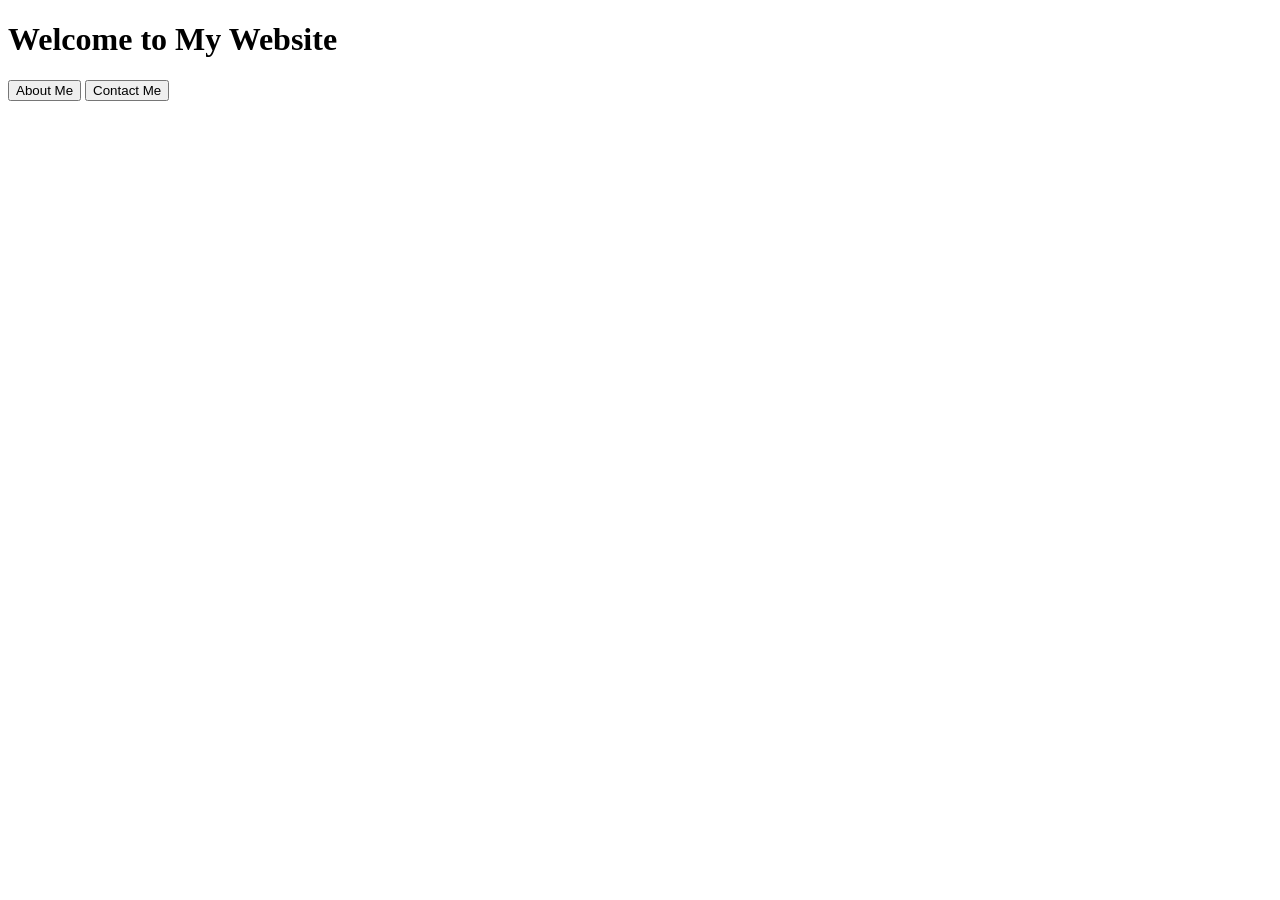
<file: index.html>
<!DOCTYPE html>
<html>
<head>
    <title>My First Website</title>
</head>
<body>

<h1>Welcome to My Website</h1>

<button onclick="location.href='about.html'">About Me</button>
<button onclick="location.href='contact.html'">Contact Me</button>

</body>
</html>
</file>
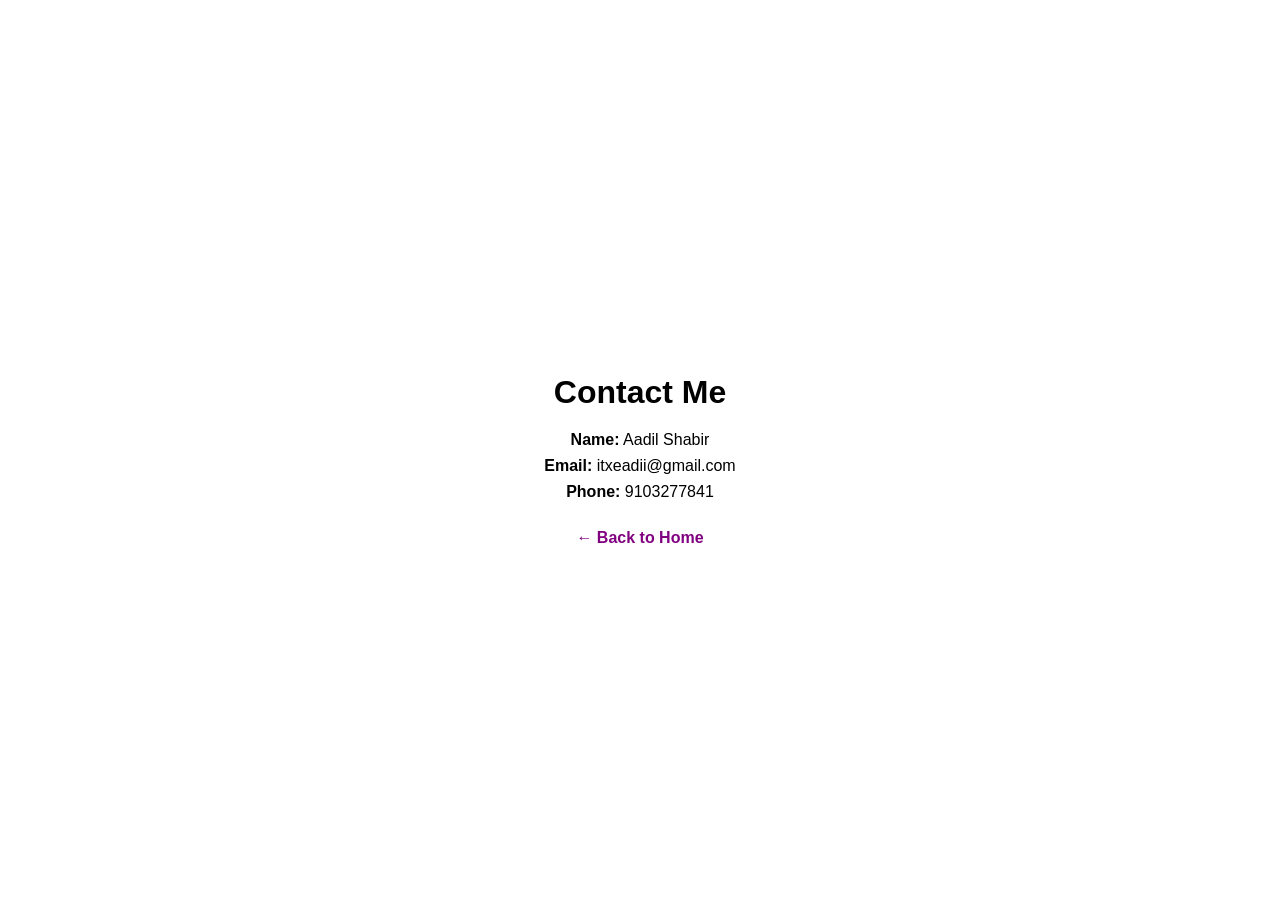
<file: contact.html>
<!DOCTYPE html>
<html lang="en">
<head>
    <meta charset="UTF-8">
    <title>Contact - Aadil Shabir</title>

    <style>
        body {
            font-family: Arial, sans-serif;
            display: flex;
            justify-content: center;
            align-items: center;
            height: 100vh;
            margin: 0;
        }

        .contact-box {
            text-align: center;
        }

        h1 {
            margin-bottom: 20px;
        }

        p {
            font-size: 16px;
            margin: 8px 0;
        }

        a {
            display: inline-block;
            margin-top: 20px;
            text-decoration: none;
            color: purple;
            font-weight: bold;
        }
    </style>
</head>
<body>

    <div class="contact-box">
        <h1>Contact Me</h1>
        <p><b>Name:</b> Aadil Shabir</p>
        <p><b>Email:</b> itxeadii@gmail.com</p>
        <p><b>Phone:</b> 9103277841</p>

        <a href="index.html">← Back to Home</a>
    </div>

</body>
</html>
</file>
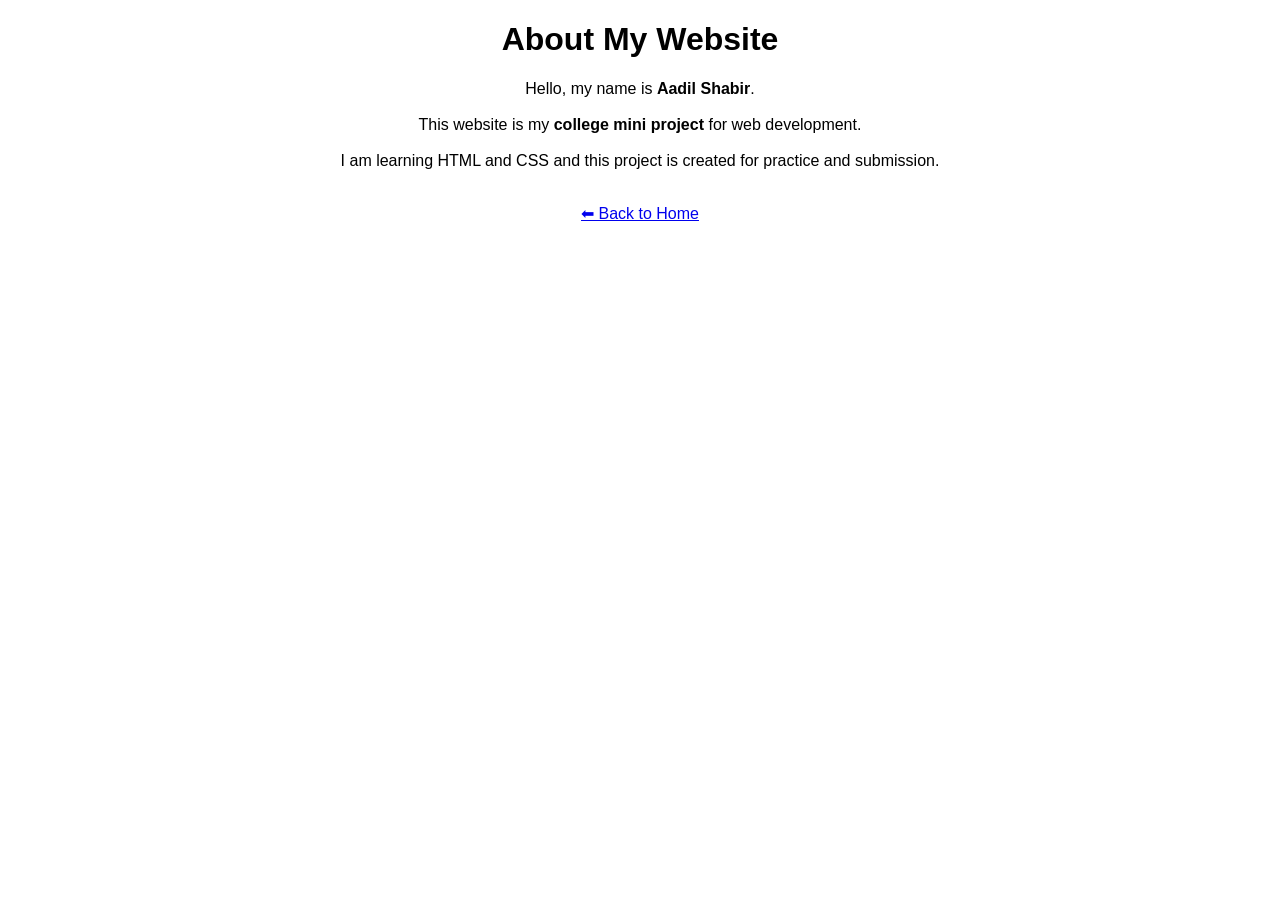
<file: this.html>
<!DOCTYPE html>
<html>
<head>
    <title>About - Aadil Shabir</title>
    <link rel="stylesheet" href="style.css">
</head>
<body>

    <h1>About My Website</h1>

    <p>
        Hello, my name is <b>Aadil Shabir</b>.<br><br>
        This website is my <b>college mini project</b> for web development.<br><br>
        I am learning HTML and CSS and this project is created for practice and submission.
    </p>

    <br>

    <a href="index.html">⬅ Back to Home</a>

</body>
</html>
</file>
<file: style.css>
body {
    margin: 0;
    font-family: Arial;
    text-align: center;
}

/* Navbar */
nav {
    background: #222;
    color: white;
    display: flex;
    justify-content: space-between;
    padding: 15px 40px;
}

nav ul {
    list-style: none;
    display: flex;
    gap: 20px;
}

nav ul li a {
    color: white;
    text-decoration: none;
}

nav ul li a:hover {
    color: yellow;
}

/* Hero Section */
.hero {
    padding: 50px;
}

.hero img {
    margin-top: 20px;
    border-radius: 10px;
}

/* Button */
button {
    padding: 10px 20px;
    background: blue;
    color: white;
    border: none;
    cursor: pointer;
    border-radius: 5px;
}

button:hover {
    background: darkblue;
}
</file>
